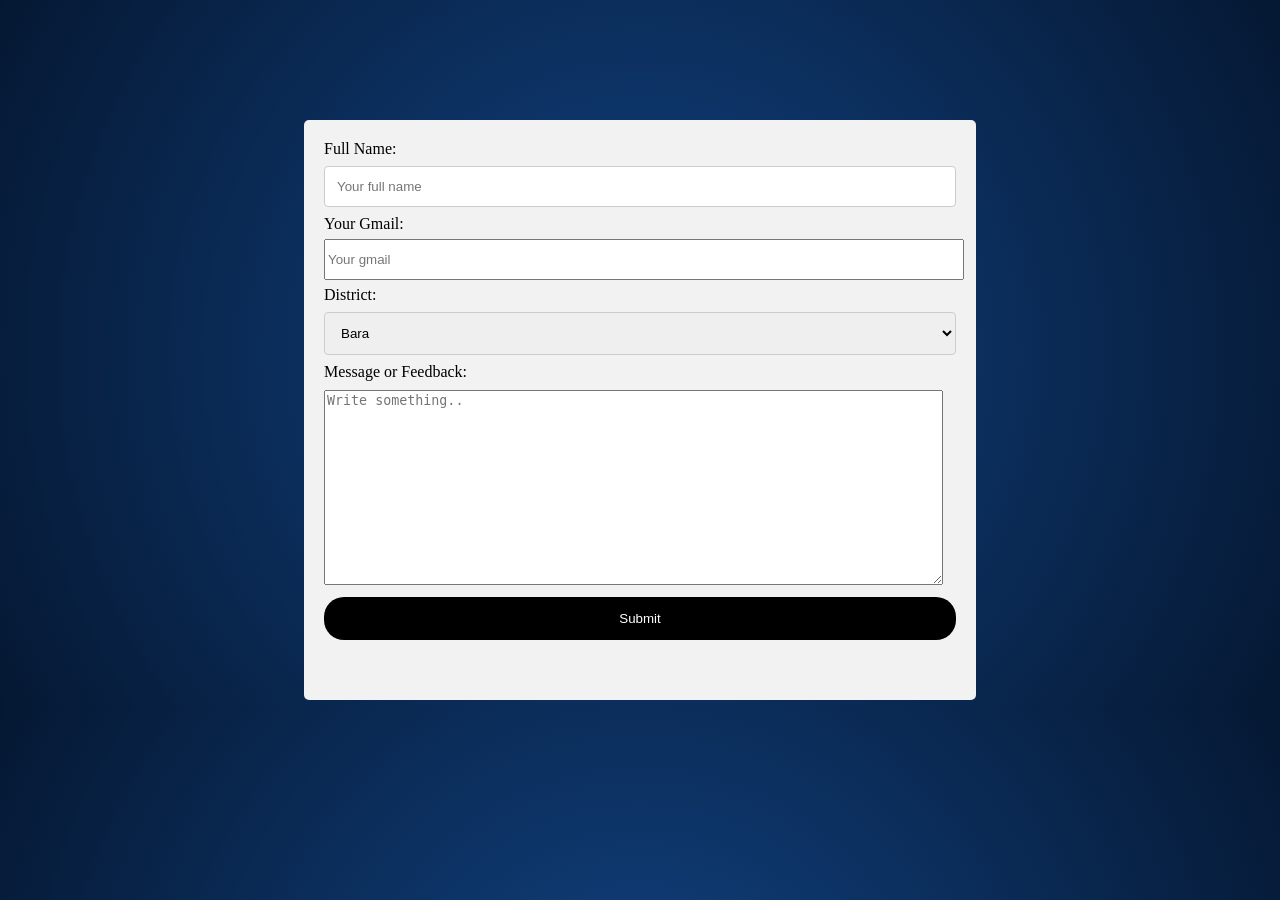
<file: Form.html>
<!DOCTYPE html>
<html lang="en">

<head>
    <meta charset="UTF-8">
    <meta name="viewport" content="width=device-width, initial-scale=1.0">
    <title>Document</title>
</head>

<body>
    <style>
        body {
            background: radial-gradient(circle at center, #114281 0%, #051833 100%);
        }



        .responsive-form {
            display: flex;
            justify-content: center;
            align-items: center;
            margin-top: 120px;

        }



        form {
            border-radius: 5px;
            background-color: #f2f2f2;
            padding: 20px;
            width: 50%;
            height: 60vh;
            justify-content: center;
            align-items: center;
            background-position: center center;
        }

        label {
            display: block;
        }

        input[type=text],
        select {
            width: 100%;
            padding: 12px;
            margin: 8px 0;
            display: inline-block;
            border: 1px solid #ccc;
            border-radius: 4px;
            box-sizing: border-box;
        }

        input[type=submit] {
            width: 100%;
            background-color: #000000;
            color: white;
            padding: 14px;
            margin: 8px 0;
            border: none;
            border-radius: 20px;
            cursor: pointer;
        }

        textarea {
            width: 97%;
            height: 35%;
            margin-top: 9px;



        }

        .gmail {
            width: 100%;
            height: 6.5%;
            margin-top: 6px;
            margin-bottom: 6px;
        }


        input[type=submit]:hover {
            background: radial-gradient(circle at center, #114281 0%, #051833 100%);
        }
    </style>



    <div class="responsive-form">

        <form action="/action_page.php">
            <label for="fname">Full Name:</label>
            <input type="text" id="fname" name="fname" placeholder="Your full name">

            <label for="gmail">Your Gmail:</label>
            <input class="gmail" type="gmail" id="gmail" name="gmail" placeholder="Your gmail">

            <label for="district">District:</label>
            <select id="district" name="district">
                <option value="bara">Bara</option>
                <option value="parsa">Parsa</option>
                <option value="lalitpur">Lalitpur</option>
            </select>

            <label for="message">Message or Feedback:</label>
            <textarea id="message" name="message" placeholder="Write something.."></textarea>

            <input type="submit" value="Submit">
        </form>
    </div>


</body>

</html>
</file>
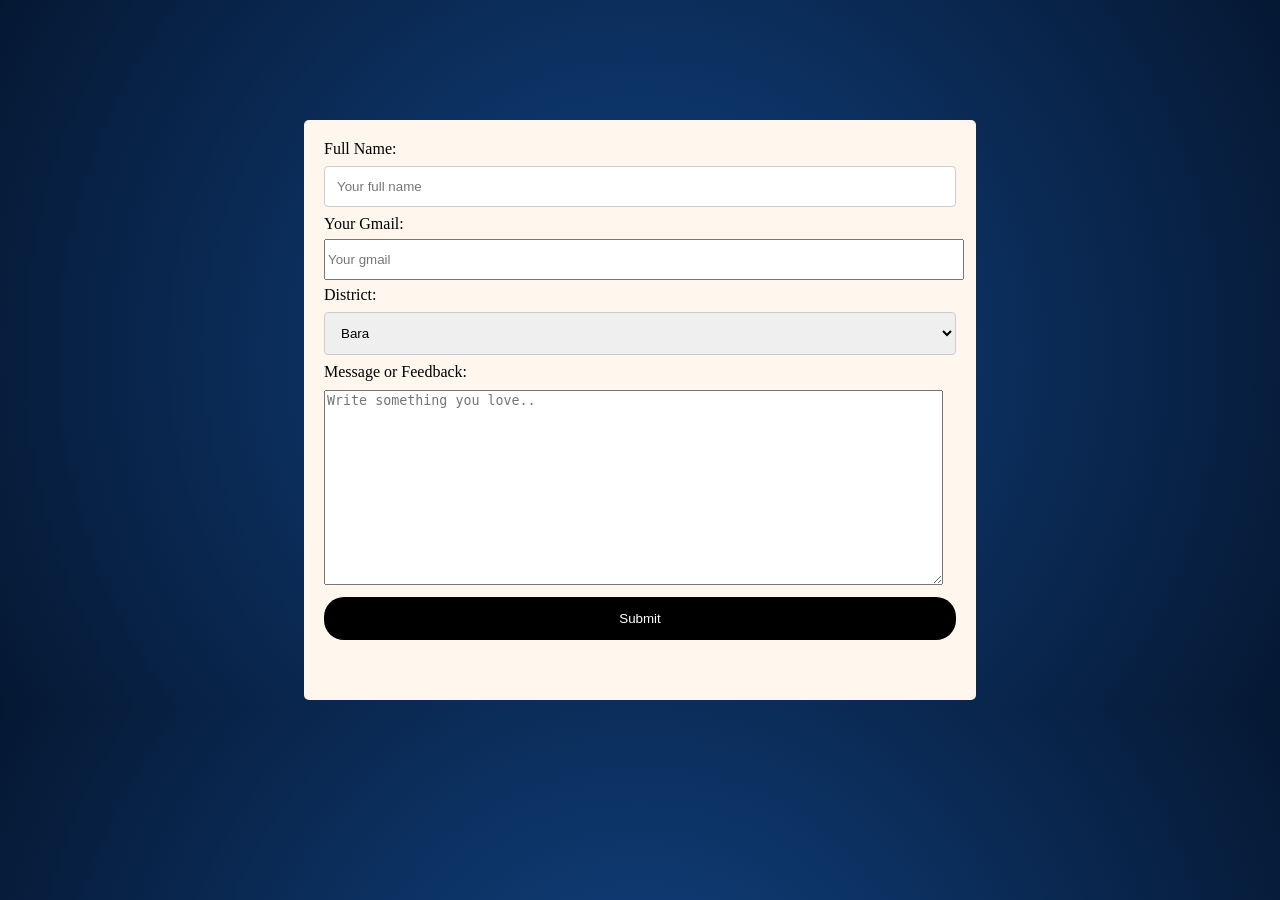
<file: form.html>
<!DOCTYPE html>
<html lang="en">

<head>
    <meta charset="UTF-8">
    <meta name="viewport" content="width=device-width, initial-scale=1.0">
    <title>Document</title>
</head>

<body>
    <style>
        body {
            background: radial-gradient(circle at center, #114281 0%, #051833 100%);
        }



        .responsive-form {
            display: flex;
            justify-content: center;
            align-items: center;
            margin-top: 120px;

        }



        form {
            border-radius: 5px;
            background-color:oklch(98% .016 73.684);
            padding: 20px;
            width: 50%;
            height: 60vh;
            justify-content: center;
            align-items: center;
            background-position: center center;
        }

        label {
            display: block;
        }

        input[type=text],
        select {
            width: 100%;
            padding: 12px;
            margin: 8px 0;
            display: inline-block;
            border: 1px solid #ccc;
            border-radius: 4px;
            box-sizing: border-box;
        }

        input[type=submit] {
            width: 100%;
            background-color: #000000;
            color: white;
            padding: 14px;
            margin: 8px 0;
            border: none;
            border-radius: 20px;
            cursor: pointer;
        }

        textarea {
            width: 97%;
            height: 35%;
            margin-top: 9px;



        }

        .gmail {
            width: 100%;
            height: 6.5%;
            margin-top: 6px;
            margin-bottom: 6px;
        }


        input[type=submit]:hover {
            background: radial-gradient(circle at center, #114281 0%, #051833 100%);
        }
    </style>



    <div class="responsive-form">

        <form action="/action_page.php">
            <label for="fname">Full Name:</label>
            <input type="text" id="fname" name="fname" placeholder="Your full name">

            <label for="gmail">Your Gmail:</label>
            <input class="gmail" type="gmail" id="gmail" name="gmail" placeholder="Your gmail">

            <label for="district">District:</label>
            <select id="district" name="district">
                <option value="bara">Bara</option>
                <option value="parsa">Parsa</option>
                <option value="lalitpur">Lalitpur</option>
            </select>

            <label for="message">Message or Feedback:</label>
            <textarea id="message" name="message" placeholder="Write something you love.."></textarea>

            <input type="submit" value="Submit">
        </form>
    </div>


</body>

</html>
</file>
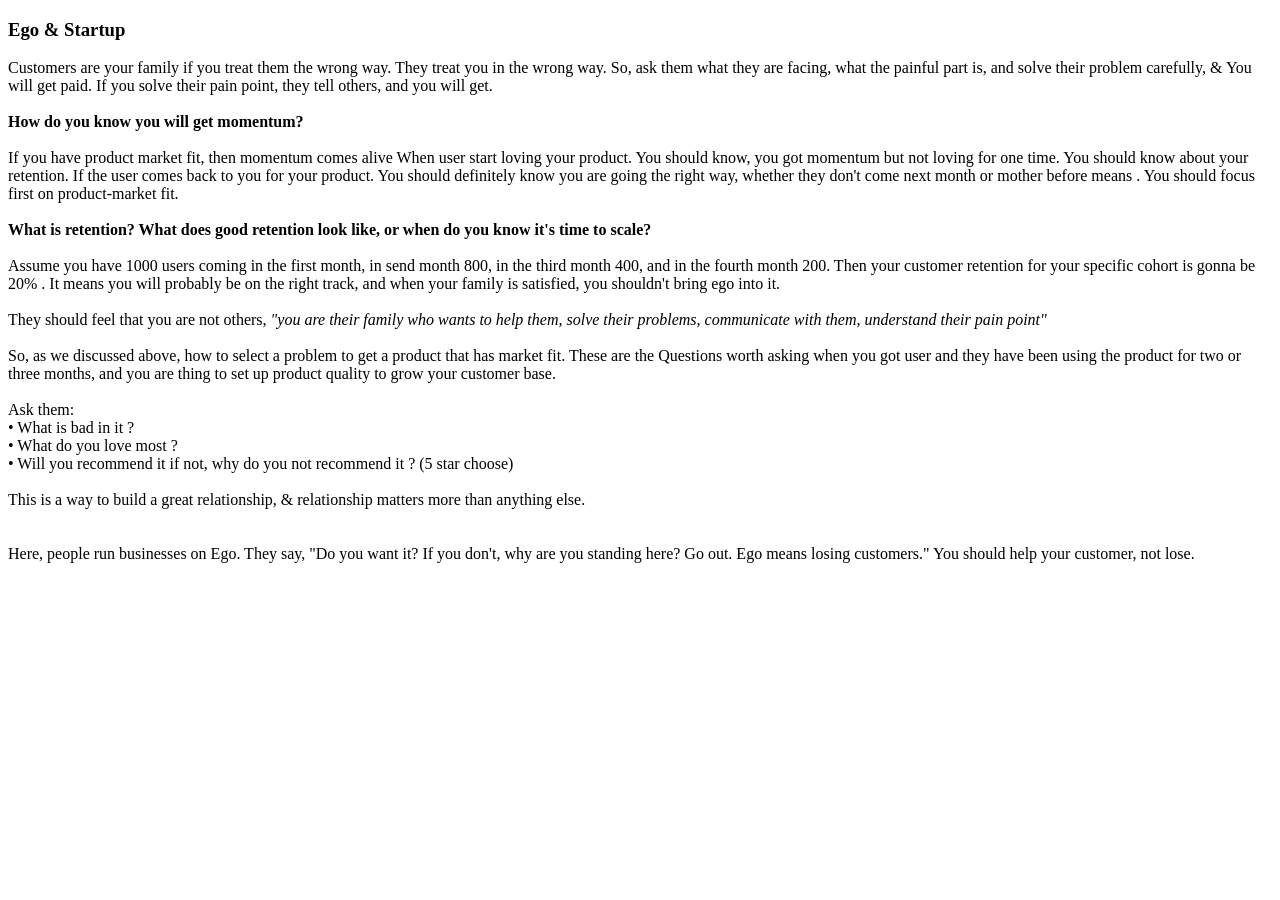
<file: blogs/Ego&Startup.html>
<!DOCTYPE html>
<html lang="en">

<head>
    <meta charset="UTF-8">
    <meta name="viewport" content="width=device-width, initial-scale=1.0">
    <title>Ego & Startup</title>
</head>

<body>
<h3>Ego &amp; Startup</h3>
<p>
    Customers are your family if you treat them the wrong way. They treat you in the wrong way. 
    So, ask them what they are facing, what the painful part is, and solve their problem carefully, 
    &amp; You will get paid. If you solve their pain point, they tell others, and you will get. 
    <br><br>

    <strong>How do you know you will get momentum?</strong>
    <br><br>

    If you have product market fit, then momentum comes alive When user start loving your product. 
    You should know, you got momentum but not loving for one time. You should know about your retention. 
    If the user comes back to you for your product. You should definitely know you are going the right way, 
    whether they don't come next month or mother before means . You should focus first on product-market fit. 
    <br><br>

    <strong>What is retention? What does good retention look like, or when do you know it's time to scale?</strong>
    <br><br>

    Assume you have 1000 users coming in the first month, in send month 800, in the third month 400, 
    and in the fourth month 200. Then your customer retention for your specific cohort is gonna be 20% . 
    It means you will probably be on the right track, and when your family is satisfied, you shouldn't 
    bring ego into it.
    <br><br>

    They should feel that you are not others, <em>"you are their family who wants to help them, solve their problems, 
    communicate with them, understand their pain point"</em>
    <br><br>

    So, as we discussed above, how to select a problem to get a product that has market fit. 
    These are the Questions worth asking when you got user and they have been using the product for two 
    or three months, and you are thing to set up product quality to grow your customer base.
    <br><br>

    Ask them:<br>
    • What is bad in it ?<br>
    • What do you love most ?<br>
    • Will you recommend it if not, why do you not recommend it ? (5 star choose)
    <br><br>

    This is a way to build a great relationship, &amp; relationship matters more than anything else.
    <br><br><br>

    Here, people run businesses on Ego. They say, "Do you want it? If you don't, why are you standing here? 
    Go out. Ego means losing customers." You should help your customer, not lose.
</p>
</body>

</html>
</file>
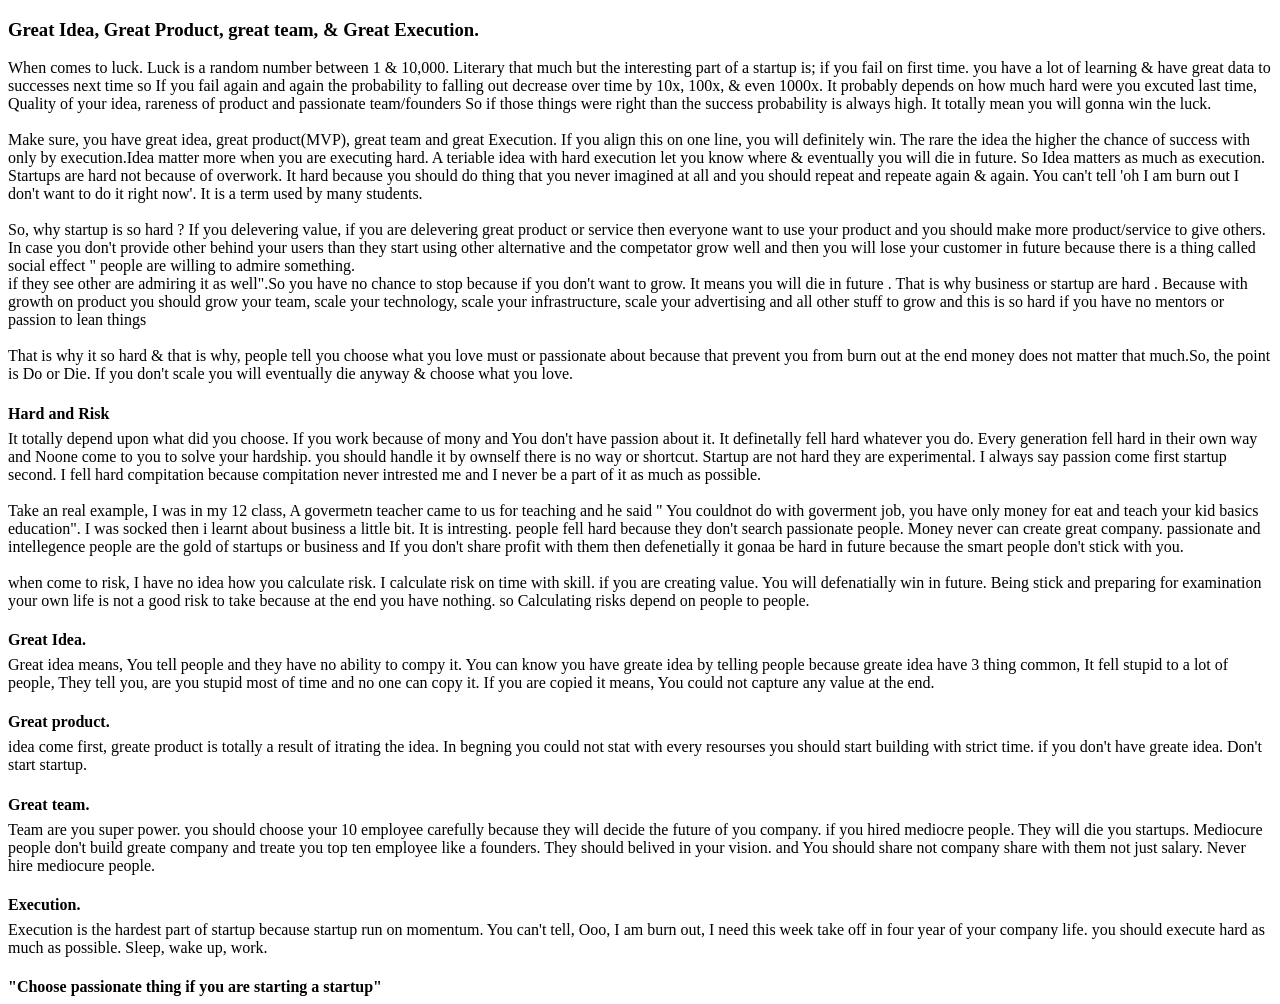
<file: blogs/great-idea,greate-product,greateteam&greatexecution.html>
<!DOCTYPE html>
<html lang="en">

<head>
        <meta charset="UTF-8">
        <meta name="viewport" content="width=device-width, initial-scale=1.0">
        <title>Great Idea, Great Product, great team, & Great Execution.</title>
</head>

<body>

        <style>
                h4 {
                        margin-bottom: 7px;
                }
        </style>

        <h3>Great Idea, Great Product, great team, & Great Execution.</h3>

        <p> When comes to luck. Luck is a random number between 1 & 10,000. Literary that much but the interesting
                part of a startup is; if you fail on first time. you have a lot of learning & have great data to
                successes next time so If you fail again and again the probability to falling out decrease over time by
                10x, 100x, & even 1000x. It probably depends on how much hard were you excuted last time, Quality of
                your idea, rareness of product and passionate team/founders So if those things were right than the
                success
                probability is always high. It totally mean you will gonna win the luck. <br> <br>

                Make sure, you have great idea, great product(MVP), great team and great Execution. If you align
                this on one line, you will definitely win. The rare the idea the higher the chance of success with only
                by execution.Idea matter more when you are executing hard. A teriable idea with hard execution let you
                know
                where & eventually you will die in future. So Idea matters as much as execution.
                Startups are hard not because of overwork. It hard because you should do thing that you never imagined
                at all and you should repeat and repeate again & again. You can't tell 'oh I am burn out I don't want to
                do it right now'. It is a term
                used by many students. <br> <br>

                So, why startup is so hard ?
                If you delevering value, if you are delevering great product or service then everyone want to use your
                product and you should make more product/service to give others. In case you don't provide other behind
                your users than they start using other alternative and the competator grow well and then you will lose
                your customer in future because there is a thing called social effect " people are willing to admire
                something. <br>
                if they see other are admiring it as well".So you have no chance to stop because if you don't want to
                grow. It means you will die in future . That is why business or startup are hard .
                Because with growth on product you should grow your team, scale your technology, scale your
                infrastructure, scale your advertising and all other stuff to grow and this is so hard if you have no
                mentors or passion to lean things <br> <br>

                That is why it so hard & that is why, people tell you choose what you love must or passionate about
                because that prevent you from burn out at the end money does not matter that much.So, the point is
                Do or Die. If you don't scale you will eventually die anyway & choose what you love. <br>

        <h4>Hard and Risk </h4>It totally depend upon what did you choose.
        If you work because of mony and You don't have passion about it.
        It definetally fell hard whatever you do.
        Every generation fell hard in their own way and Noone come to you to solve your hardship.
        you should handle it by ownself there is no way or shortcut.
        Startup are not hard they are experimental.
        I always say passion come first startup second.
        I fell hard compitation because compitation never intrested me and I never be a part of it as much as
        possible. <br> <br>
        Take an real example, I was in my 12 class, A govermetn teacher came to us for teaching and he said "
        You couldnot do with goverment job, you have only money for eat and teach your kid basics education".
        I was socked then i learnt about business a little bit. It is intresting. people fell hard because they
        don't search passionate people. Money never can create great company. passionate and intellegence people
        are the gold of startups or
        business and If you don't share profit with them then defenetially it gonaa be hard in future because
        the smart people don't stick with you. <br> <br>

        when come to risk, I have no idea how you calculate risk. I calculate risk on time with skill. if you
        are creating value. You will defenatially win in future. Being stick and preparing for examination your
        own life is not a good risk to take because at the end you have nothing.
        so Calculating risks depend on people to people.
        <br>
        <h4> Great Idea.</h4>Great idea means, You tell people and they have no ability to compy it.
        You can know you have greate idea by telling people because greate idea have 3 thing common, It fell
        stupid to a lot of people, They tell you, are you stupid most of time and no one can copy it. If you are
        copied it means, You could not capture any value at the end.
        <br>
        <h4> Great product. </h4>idea come first, greate product is totally a result of itrating the idea. In begning
        you could not stat
        with every resourses you should start building with strict time.
        if you don't have greate idea. Don't start startup.
        <br>

        <h4> Great team.</h4>Team are you super power. you should choose your 10 employee carefully because they will
        decide the
        future of you company.
        if you hired mediocre people. They will die you startups. Mediocure people don't build greate company
        and treate you top ten employee like a founders. They should belived in your vision. and You should
        share not company share with them not just salary. Never hire mediocure people.

        <h4> Execution. </h4>Execution is the hardest part of startup because startup run on momentum. You can't tell,
        Ooo, I am burn
        out, I need this week take off in four year of your company life.
        you should execute hard as much as possible. Sleep, wake up, work.</p>

        <H4> "Choose passionate thing if you are starting a startup"</H4>

</body>

</html>
</file>
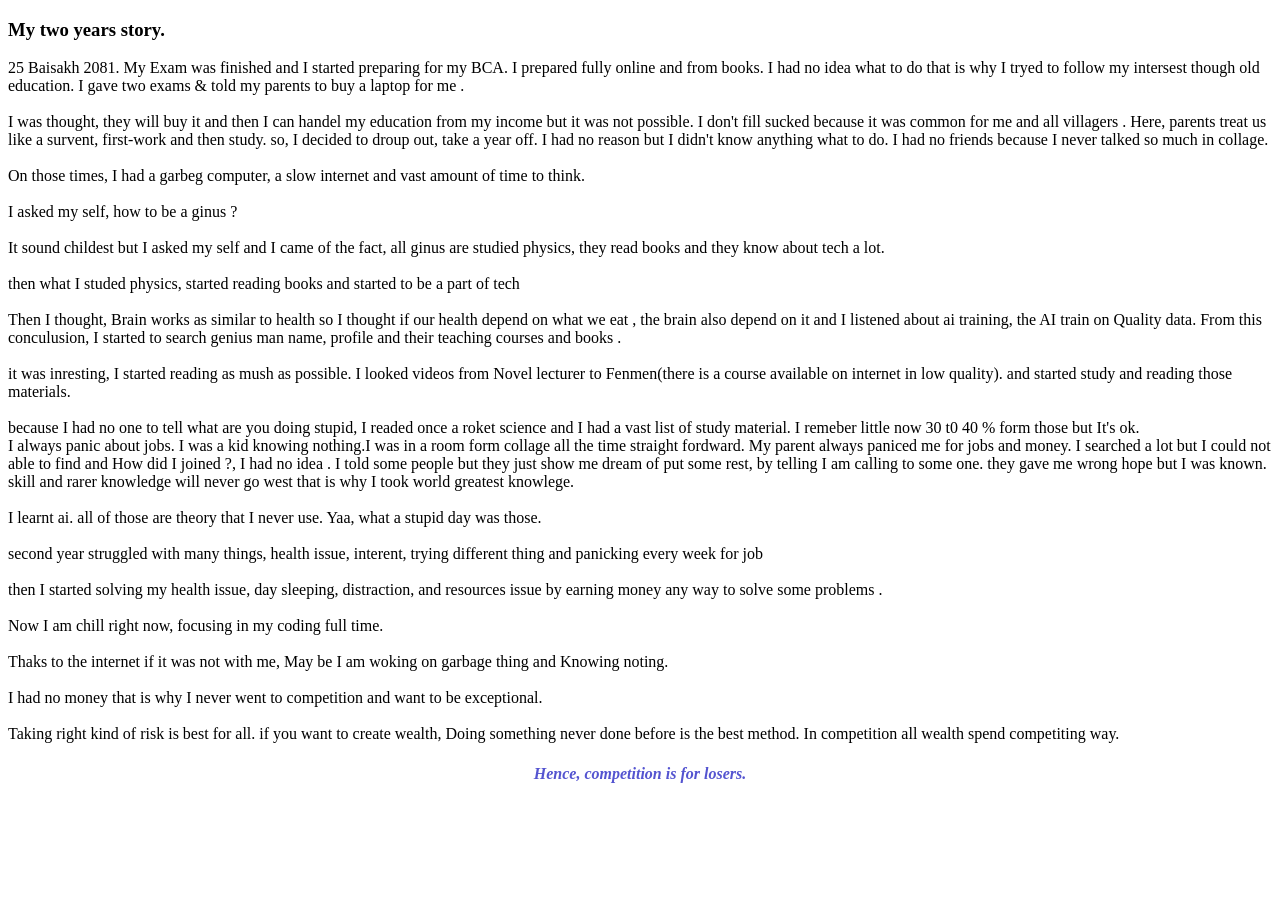
<file: blogs/my2year.html>
<!DOCTYPE html>
<html lang="en">

<head>
    <meta charset="UTF-8">
    <meta name="viewport" content="width=device-width, initial-scale=1.0">
    <title>My 2 year story.</title>
</head>

<body>
    <style>
        h4 {
            text-align: center;
            color: rgb(84, 84, 208);
        }
    </style>




    <h3>My two years story.</h3>
    <p>25 Baisakh 2081. My Exam was finished and I started preparing for my BCA. I prepared fully online and from books. I
        had no idea what to do that is why I tryed to follow my intersest though old education. I gave two exams & told my
        parents to buy a laptop for me . <br> <br> I was thought, they will buy it and then I can handel my education from
        my income but it was not possible. I don't fill sucked because it was common for me and all villagers . Here,
        parents treat us like a survent, first-work and then study. so, I decided to droup out, take a year off. I had
        no reason but I didn't know anything what to do. I had no friends because I never talked so much in collage. <br>
        <br> On those times, I had a garbeg computer, a slow internet and vast amount of time to think. <br> <br> I asked
        my self, how to be a ginus ? <br> <br> It sound childest but I asked my self and I came of the fact, all ginus
        are studied physics, they read books and they know about tech a lot. <br> <br> then what I studed physics,
        started reading books and started to be a part of tech <br> <br> Then I thought, Brain works as similar to
        health so I thought if our health depend on what we eat , the brain also depend on it and I listened about ai
        training, the AI train on Quality data. From this conculusion, I started to search genius man name, profile and their
        teaching courses and books . <br> <br> it was inresting, I started reading as mush as possible. I looked videos from Novel
        lecturer to Fenmen(there is a course available on internet in low quality). and started study and reading those
        materials. <br> <br> because I had no one to tell what are you doing stupid, I readed once a roket science and I
        had a vast list of study material. I remeber little now 30 t0 40 % form those but It's ok. <br> I always panic
        about jobs. I was a kid knowing nothing.I was in a room form collage all the time straight fordward. My parent always paniced me for jobs and
        money. I searched a lot but I could not able to find and How did I joined ?, I had no idea . I told some people
        but they just show me dream of put some rest, by telling I am calling to some one. they gave me wrong hope but I
        was known. skill and rarer knowledge will never go west that is why I took world greatest knowlege. <br> <br> I learnt
        ai. all of those are theory that I never use. Yaa, what a stupid day was those. <br> <br> second year struggled with many
        things, health issue, interent, trying different thing and panicking every week for job <br> <br> then I started
        solving my health issue, day sleeping, distraction, and resources issue by earning money any way to solve some
        problems . <br> <br> Now I am chill right now, focusing in my coding full time. <br> <br> Thaks to the
        internet if it was not with me, May be I am woking on garbage thing and Knowing noting. <br> <br> I had no money
        that is why I never went to competition and want to be exceptional. <br> <br> Taking right kind of risk is best
        for all. if you want to create wealth, Doing something never done before is the best method. In competition all wealth spend competiting way.

    </p>

    <h4> <i>Hence, competition is for losers. </i> </h4>
</body>

</html>
</file>
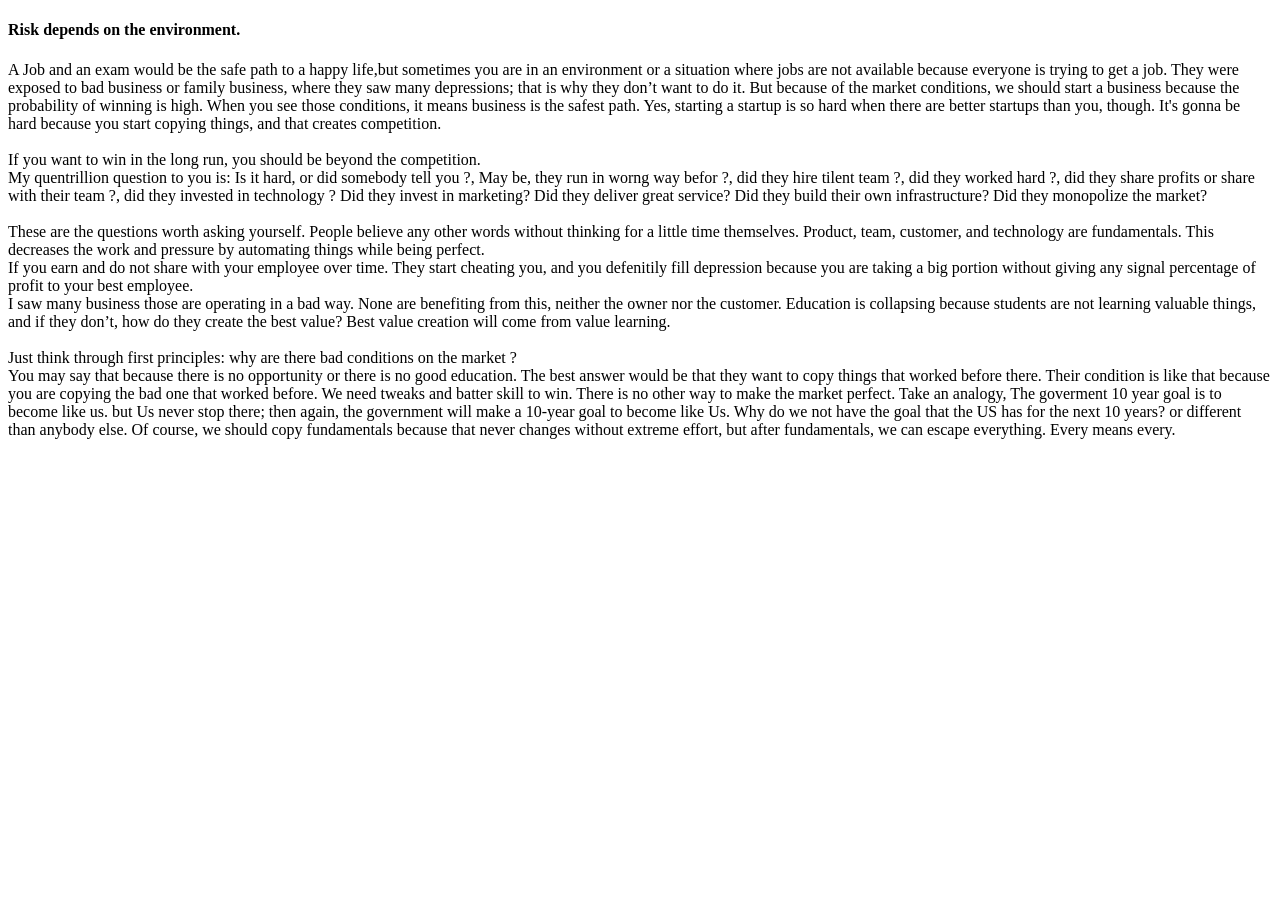
<file: blogs/Risk&Environment.html>
<!DOCTYPE html>
<html lang="en">

<head>
    <meta charset="UTF-8">
    <meta name="viewport" content="width=device-width, initial-scale=1.0">
    <title>Document</title>
</head>

<body>

    <h4>Risk depends on the environment.</h4>
    <p>


        A Job and an exam would be the safe path to a happy life,but sometimes you are in an environment or a situation
        where jobs are not available because everyone is trying to get a job. They were exposed to bad business or
        family business, where they saw many depressions; that is why they don’t want to do it. But because of the
        market conditions, we should start a business because the probability of winning is high. When you see those
        conditions, it means business is the safest path. Yes, starting a startup is so hard when there are better
        startups than you, though. It's gonna be hard because you start copying things, and that creates competition.
<br> <br>


        If you want to win in the long run, you should be beyond the competition. <br>

        My quentrillion question to you is: Is it hard, or did somebody tell you ?, May be, they run in worng way befor
        ?, did they hire tilent team ?, did they worked hard ?, did they share profits or share with their team ?, did
        they invested in technology ? Did they invest in marketing? Did they deliver great service? Did they build their
        own infrastructure? Did they monopolize the market?
<br> <br>


        These are the questions worth asking yourself. People believe any other words without thinking for a little time
        themselves. Product, team, customer, and technology are fundamentals. This decreases the work and pressure by
        automating things while being perfect.
        <br>

        If you earn and do not share with your employee over time. They start cheating you, and you defenitily fill
        depression because you are taking a big portion without giving any signal percentage of profit to your best
        employee.
        <br>

        I saw many business those are operating in a bad way. None are benefiting from this, neither the owner nor the
        customer. Education is collapsing because students are not learning valuable things, and if they don’t, how do
        they create the best value? Best value creation will come from value learning.

<br> <br>

        Just think through first principles: why are there bad conditions on the market ?
<br>
        You may say that because there is no opportunity or there is no good education. The best answer would be that
        they want to copy things that worked before there. Their condition is like that because you are copying the bad
        one that worked before. We need tweaks and batter skill to win. There is no other way to make the market
        perfect.



        Take an analogy, The goverment 10 year goal is to become like us. but Us never stop there; then again, the
        government will make a 10-year goal to become like Us. Why do we not have the goal that the US has for the next
        10 years? or different than anybody else.

        Of course, we should copy fundamentals because that never changes without extreme effort, but after
        fundamentals, we can escape everything. Every means every.
    </p>
</body>

</html>
</file>
